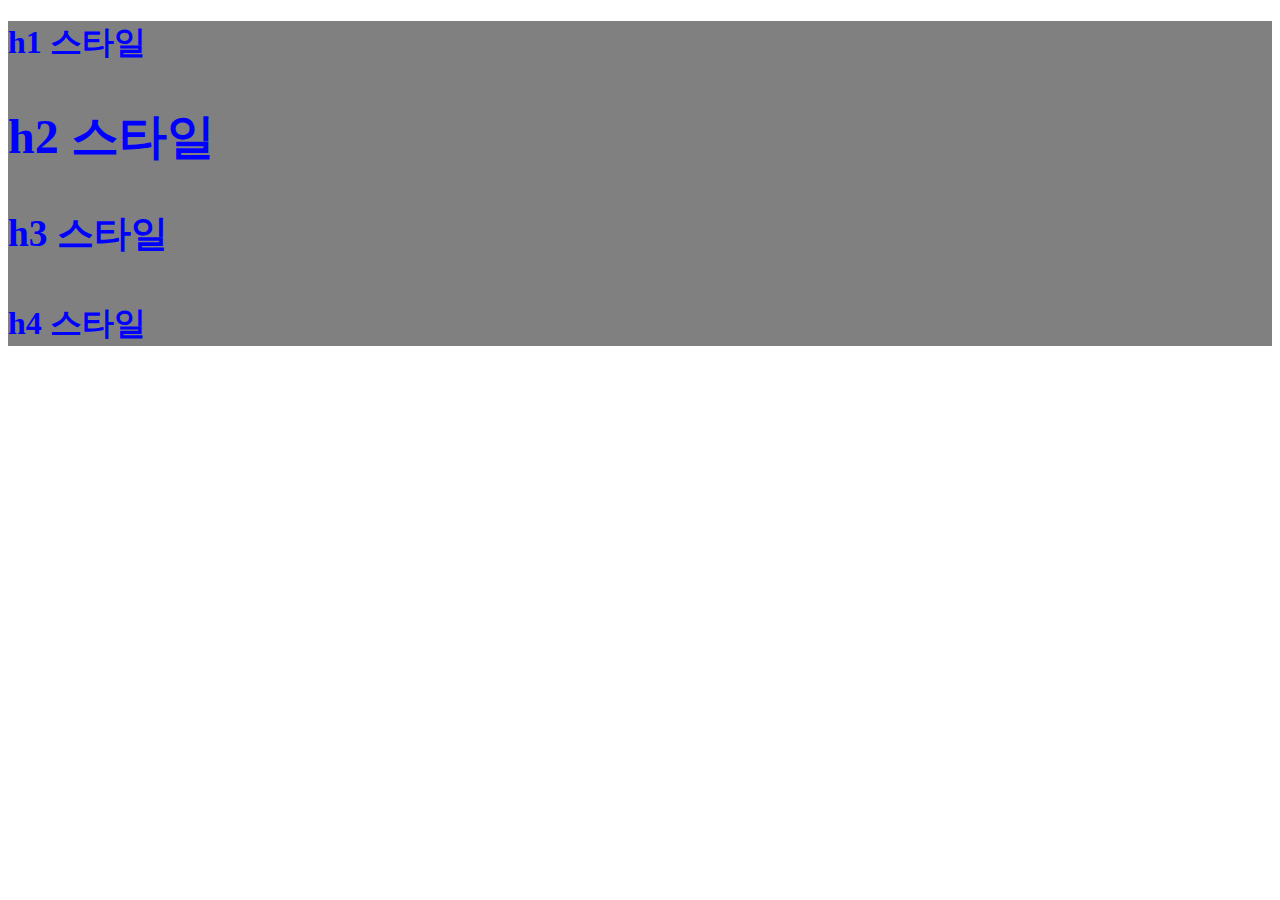
<file: HelloCSS.html>
<!DOCTYPE html>
<html lang="en" dir="ltr">
  <head>
    <meta charset="utf-8">
    <title></title>
    <style type="text/css">
      h1 {color:blue; background-color: gray;}
      h1, h2 {front-size: 16pt;}
    </style>
  </head>
  <body>
    <h1>h1 <span id="abc">스타일</<span>
    <h2>h2 스타일 </h2>
    <h3>h3 스타일 </h3>
    <h4>h4 스타일 </h4>
  </body>
</html>
</file>
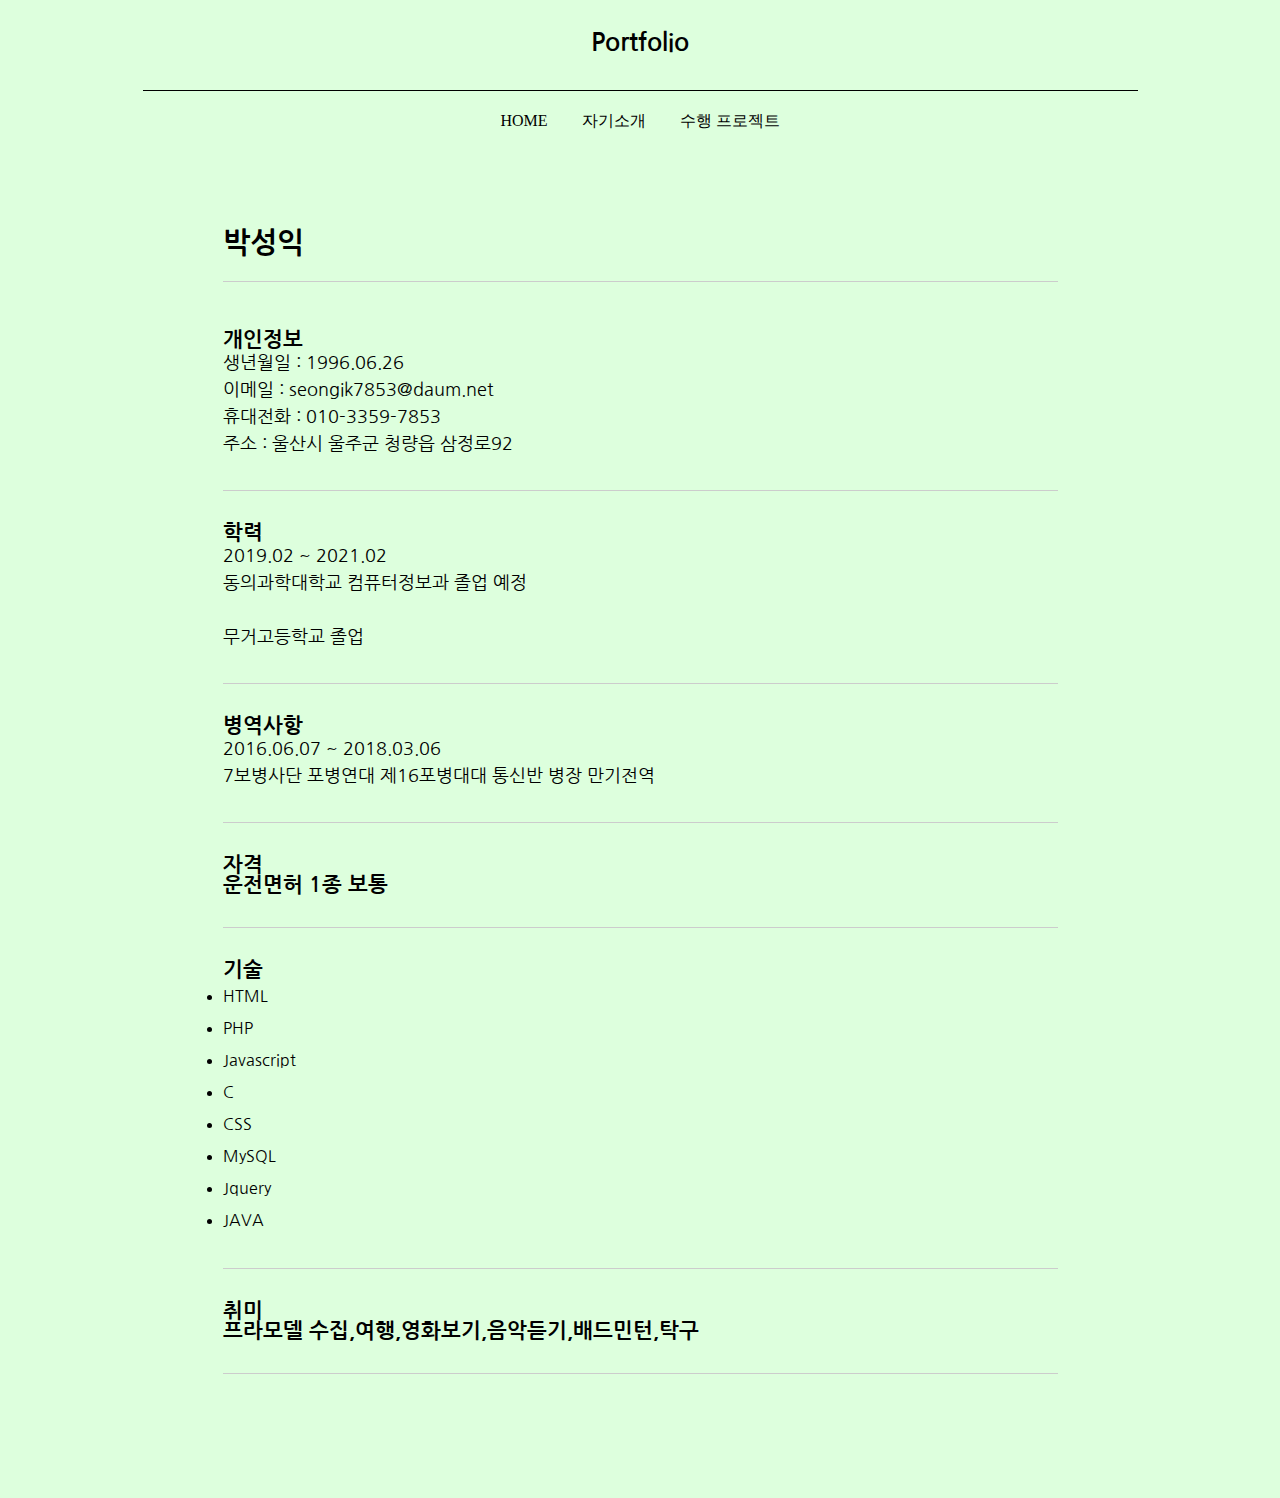
<file: home.html>
<!DOCTYPE html>
<html lang="ko">
<head>
	<meta charset="utf-8">
	<meta name="viewport" content="width=device-width, initial-scale=1">
	<link rel="stylesheet" type="text/css" href="http://yui.yahooapis.com/2.7.0/build/reset-fonts-grids/reset-fonts-grids.css" media="all" />
	<link rel="stylesheet" type="text/css" href="background.css" media="all" />
	<title>Portfolio</title>
	<style>
		
	</style>
</head>
<body>
	<div id="container">
		<header>
            <h1 class="site-name">Portfolio</h1>
			<nav>
				<ul id="main-nav">
						<li><a href="home.html">HOME</a></li>					
						<li><a href="self_intro.html">자기소개</a></li>
						<li><a href="project.html">수행 프로젝트</a></li>
				</ul>
			</nav>
        </header>
        <div id="doc2" class="yui-t7">
  <div id="inner">
    <div id="hd">
      <div class="yui-gc">
        <div class="yui-u first">
          <h1>박성익</h1>
        </div>
        </div>
    </div>
    <div id="bd">
      <div id="yui-main">
        <div class="yui-b">
          <div class="yui-gf">
            <div class="yui-u first">
              <h2>개인정보</h2>
            </div>
            <div class="yui-u">
              <p class="enlarge"> 
                  생년월일 : 1996.06.26<br>
                  이메일 : seongik7853@daum.net<br>
                  휴대전화 : 010-3359-7853<br>
                  주소 : 울산시 울주군 청량읍 삼정로92                  
              </p>
            </div>
          </div>
          <div class="yui-gf">
            <div class="yui-u first">
              <h2>학력</h2>
            </div>
            <div class="yui-u">
              <p class="enlarge"> 
                  2019.02 ~ 2021.02<br>
                  동의과학대학교 컴퓨터정보과 졸업 예정<br>
                  <br>
                  무거고등학교 졸업<br>                
              </p>
            </div>
          </div>
          <div class="yui-gf">
            <div class="yui-u first">
              <h2>병역사항</h2>
            </div>
            <div class="yui-u">
              <p class="enlarge"> 
                  2016.06.07 ~ 2018.03.06<br>
                  7보병사단 포병연대 제16포병대대 통신반 병장 만기전역<br>          
              </p>
            </div>
          </div>
          <div class="yui-gf">
            <div class="yui-u first">
              <h2>자격</h2>
            </div>
            <div class="yui-u">
              <div class="talent">
                <h2>운전면허 1종 보통</h2>
              </div>
            </div>
          </div>
          <div class="yui-gf">
            <div class="yui-u first">
              <h2>기술</h2>
            </div>
            <div class="yui-u">
              <ul class="talent">
                <li>HTML</li>
                <li>PHP</li>
                <li class="last">Javascript</li>
              </ul>
              <ul class="talent">
                <li>C</li>
                <li>CSS</li>
                <li class="last">MySQL</li>
              </ul>
              <ul class="talent">
                <li>Jquery</li>
                <li class="last">JAVA</li>
              </ul>
            </div>
          </div>
          <div class="yui-gf last">
            <div class="yui-u first">
              <h2>취미</h2>
            </div>
            <div class="yui-u">
              <h2>프라모델 수집,여행,영화보기,음악듣기,배드민턴,탁구</h2>
            </div>
          </div>
        </div>
    </div>
</div>
</body>
</html>
</file>
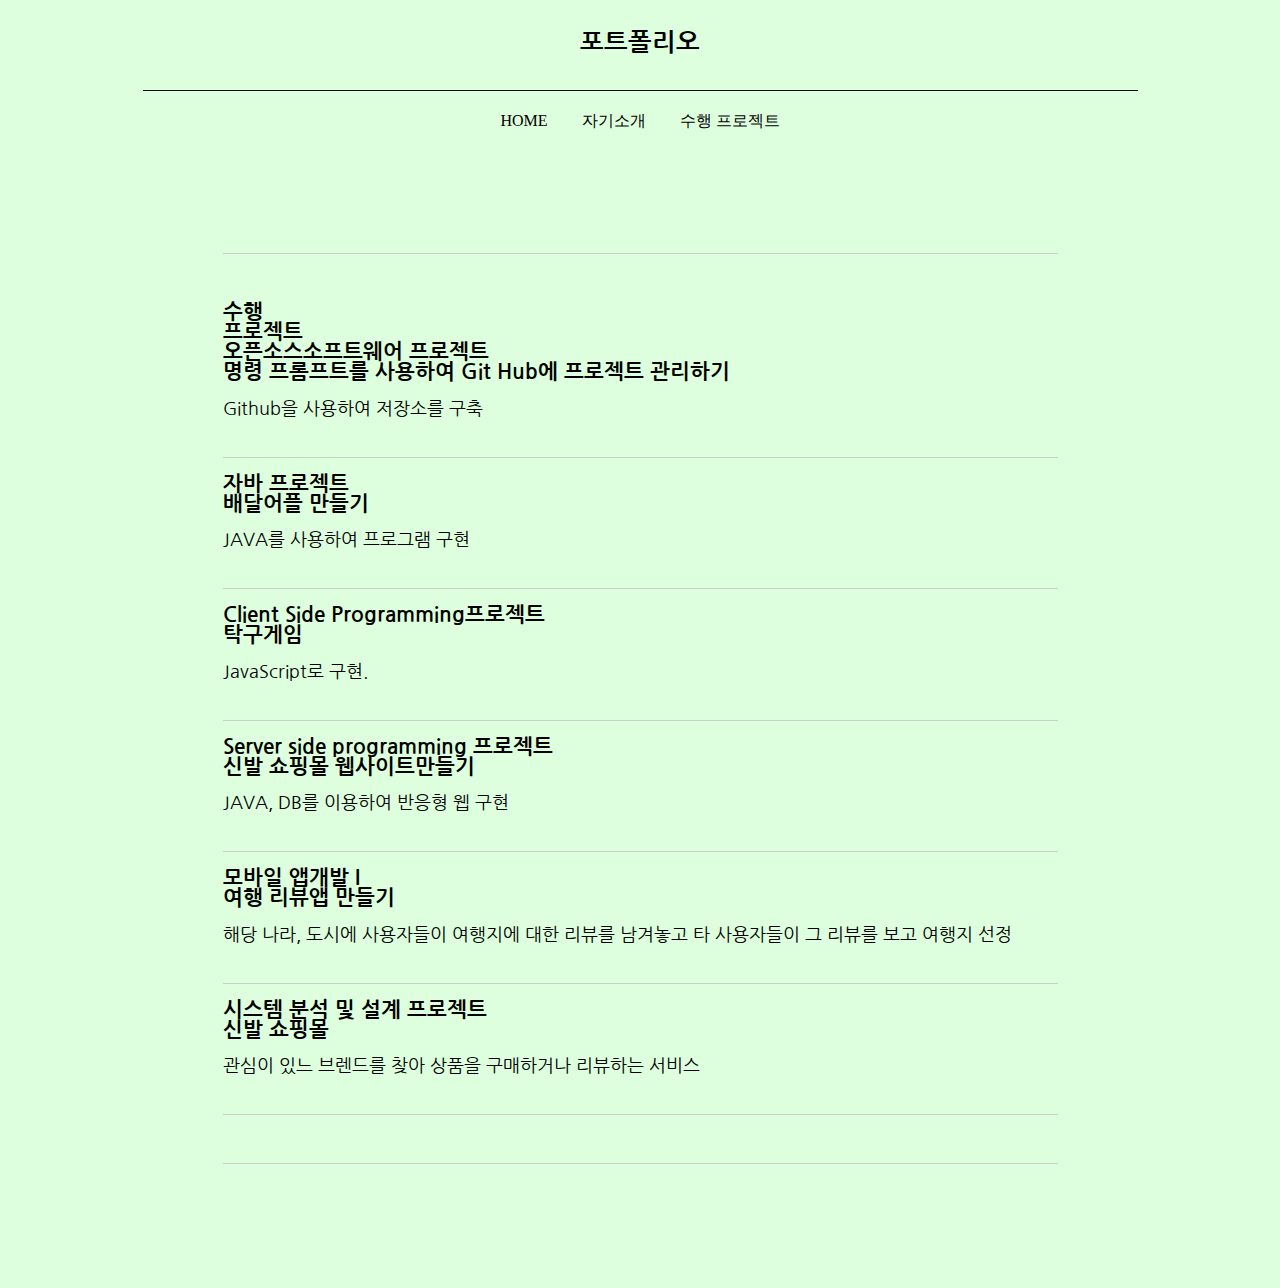
<file: project.html>
<!DOCTYPE html>
<html lang="ko">
<head>
	<meta charset="utf-8">
	<meta name="viewport" content="width=device-width, initial-scale=1">
	<link rel="stylesheet" type="text/css" href="http://yui.yahooapis.com/2.7.0/build/reset-fonts-grids/reset-fonts-grids.css" media="all" />
  <link rel="stylesheet" type="text/css" href="background.css" media="all" />
  <title>Portfolio</title>
	<style>
		
	</style>
</head>
<body>
	<div id="container">
		<header>
            <h2 class="site-name">포트폴리오</h2>
			<nav>
				<ul id="main-nav">
						<li><a href="home.html">HOME</a></li>					
						<li><a href="self_intro.html">자기소개</a></li>
						<li><a href="project.html">수행 프로젝트</a></li>
				</ul>
			</nav>
        </header>
        <div id="doc2" class="yui-t7">
  <div id="inner">
    <div id="hd">
      <div class="yui-gc">        
      </div>
    </div>
    <div id="bd">
      <div id="yui-main">
          <div class="yui-gf">
            <div class="yui-u first">
              <h2>수행<br>프로젝트</h2>
            </div>
            <div class="yui-u">
              <div class="job">
                <h2>오픈소스소프트웨어 프로젝트<br>명령 프롬프트를 사용하여 Git Hub에 프로젝트 관리하기</h2>
                <p>Github을 사용하여 저장소를 구축</p>
              </div>
              <div class="job">
                <h2>자바 프로젝트<br>배달어플 만들기</h2>
                <p>JAVA를 사용하여 프로그램 구현</p>
              </div>
              <div class="job">
                <h2>Client Side Programming프로젝트<br>탁구게임</h2>
                <p>JavaScript로 구현.</p>
              </div>
              <div class="job">
                <h2>Server side programming 프로젝트<br>신발 쇼핑몰 웹사이트만들기</h2>
                <p>JAVA, DB를 이용하여 반응형 웹 구현</p>
              </div>
              <div class="job">
                <h2>모바일 앱개발 I<br>여행 리뷰앱 만들기</h2>
                <p>해당 나라, 도시에 사용자들이 여행지에 대한 리뷰를 남겨놓고 타 사용자들이 그 리뷰를 보고 여행지 선정</p>
              </div>
              <div class="job">
                <h2>시스템 분석 및 설계 프로젝트<br>신발 쇼핑몰</h2>
                <p>관심이 있느 브렌드를 찾아 상품을 구매하거나 리뷰하는 서비스</p>
              </div>
            </div>
          </div>
        </div>
      </div>
    </div>
  </div>
</div>
</body>
</html>
</file>
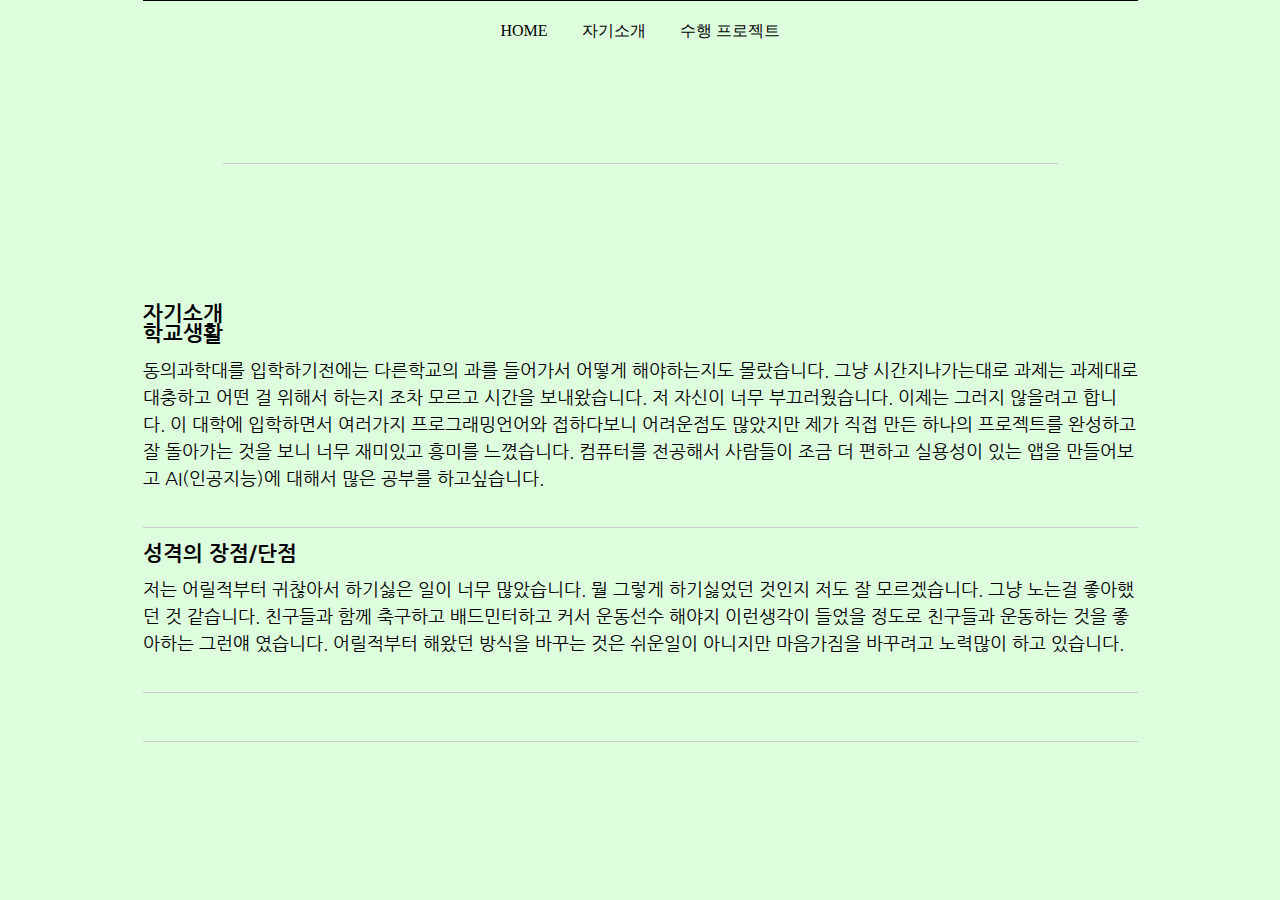
<file: self_intro.html>
<!DOCTYPE html>
<html lang="ko">
<head>
	<meta charset="utf-8">
	<meta name="viewport" content="width=device-width, initial-scale=1">
	<link rel="stylesheet" type="text/css" href="http://yui.yahooapis.com/2.7.0/build/reset-fonts-grids/reset-fonts-grids.css" media="all" />
	<link rel="stylesheet" type="text/css" href="background.css" media="all" />
	<title>Portfolio</title>
	<style>
		
	</style>
</head>

<body>
	<div id="container">
		<header>
			<nav>
				<ul id="main-nav">
						<li><a href="home.html">HOME</a></li>					
						<li><a href="self_intro.html">자기소개</a></li>
						<li><a href="project.html">수행 프로젝트</a></li>
				</ul>
			</nav>
        </header>
        <div id="doc2" class="yui-t7">
  <div id="inner">
    <div id="hd">
      <div class="yui-gc">
        <div class="yui-u first">
        </div>
        </div>        
      </div>
    </div>
    <div id="bd">
      <div id="yui-main">
          <div class="yui-gf">
            <div class="yui-u first">
              <h2>자기소개</h2>
            </div>
            <div class="yui-u">
              <div class="job">
                <h2>학교생활</h2>
                <p>동의과학대를 입학하기전에는 다른학교의 과를 들어가서 어떻게 해야하는지도 몰랐습니다. 그냥 시간지나가는대로 과제는 과제대로 대충하고 어떤 걸 위해서 하는지 조차 모르고 시간을 보내왔습니다. 저 자신이 너무 부끄러웠습니다. 이제는 그러지 않을려고 합니다. 이 대학에 입학하면서 여러가지 프로그래밍언어와 접하다보니 어려운점도 많았지만 제가 직접 만든 하나의 프로젝트를 완성하고 잘 돌아가는 것을 보니 너무 재미있고 흥미를 느꼈습니다.
                  컴퓨터를 전공해서 사람들이 조금 더 편하고 실용성이 있는 앱을 만들어보고 AI(인공지능)에 대해서 많은 공부를 하고싶습니다. 
                </p>
              </div>
              <div class="job">
                <h2>성격의 장점/단점</h2>
                <p>저는 어릴적부터 귀찮아서 하기싫은 일이 너무 많았습니다. 뭘 그렇게 하기싫었던 것인지 저도 잘 모르겠습니다. 그냥 노는걸 좋아했던 것 같습니다. 친구들과 함께 축구하고 배드민터하고 커서 운동선수 해야지 이런생각이 들었을 정도로 친구들과 운동하는 것을 좋아하는 그런얘 였습니다.
                   어릴적부터 해왔던 방식을 바꾸는 것은 쉬운일이 아니지만 마음가짐을 바꾸려고 노력많이 하고 있습니다. 
                </p>
              </div>
            </div>
          </div>
        </div>
      </div>
    </div>
  </div>
</div>
</body>
</html>
</file>
<file: background.css>
@import url('https://fonts.googleapis.com/css?family=Nanum+Gothic:400,700&display=swap&subset=korean');
* { margin:0; padding:0; }
#container { width: 995px; margin: 0 auto; }
body {	background: #ddffdd; font-family: "Nanum Gothic", sans-serif; }
a { text-decoration: none; }
nav a:link, a:visited { color: #000; }
h1 { font-size: 1.8em; }
h2 { font-size: 1.3em; }
p { font-size: 18px; line-height: 150% }
li { font-size: 1em; line-height: 2; }
.site-name{ margin : 30px; height : 30px; text-align : center; font-size : 25px; }
#main-image { width: 100%;  height: 50%; background-size: 50% 50%; margin: 0; }
nav { height: 1px; background: #000; }
#main-nav { list-style: none; margin: 0; padding: 10px; text-align: center; }
#main-nav li { display: inline-block; color: #000; font-family: "맑은 고딕", "돋움"; font-size: 1em; margin: 5px 15px; }

.msg { padding: 10px; background: #222; position: relative; }
.msg h1 { color: #fff;  }
.msg a { margin-left: 20px; background: #408814; color: white; padding: 4px 8px; text-decoration: none; }
.msg a:hover { background: #266400; }

#inner { padding: 10px 80px; margin: 80px auto; background: #f000; border: solid #f000; border-width: 8px 0 2px 0; }
.yui-gf { margin-bottom: 2em; padding-bottom: 2em; border-bottom: 1px solid #ccc; }

#hd { margin: 2.5em 0 3em 0; padding-bottom: 1.5em; border-bottom: 1px solid #ccc }
#hd h2 { text-transform: uppercase; letter-spacing: 2px; }
#bd, #ft { margin-bottom: 2em; }

#ft { padding: 1em 0 5em 0; font-size: 92%; border-top: 1px solid #ccc; text-align: center; }
#ft p { margin-bottom: 0; text-align: center;   }

a#pdf { display: block; float: left; background: #666666; color: rgb(236, 232, 232); padding: 6px 50px 6px 12px; margin-bottom: 6px; text-decoration: none;  }
a#pdf:hover { background: #222; }

.job { position: relative; margin-bottom: 1em; padding-bottom: 1em; border-bottom: 1px solid #ccc; }
.job h4 { position: absolute; top: 0.35em; right: 0 }
.job p { margin: 0.75em 0 1em 0; }
</file>
